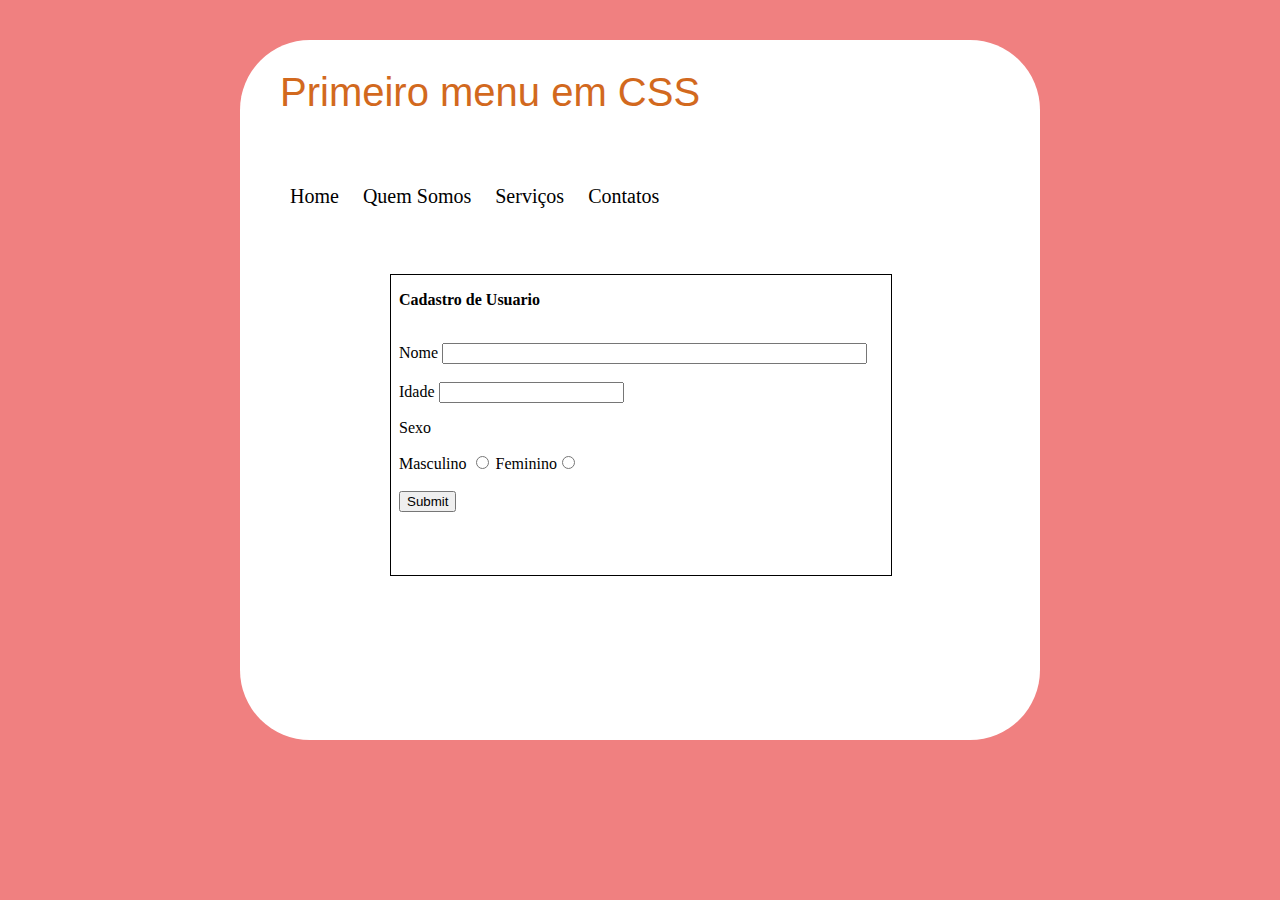
<file: iframes/index.html>
<!DOCTYPE html>
<html>
<head>
  <style type="text/css">body{background-color: #F08080}

p{
  font: 40px Arial, sans-serif;
  color: #D2691E;
  padding: 30px 40px;
}

.site{
  background-color: white;
  width: 800px;
  min-height: 700px;
  border-radius: 70px;
  margin: 10px auto;
  
}

.menu ul{
  padding-left: 10px;
}

.menu li{
  display: inline;
  font-size: 20px;
  padding: 10px;
  transition-duration: 3s;
  border-radius: 20px;
}

.menu li:hover{
  color: white;
  transition-duration: 1s;
  background-color: black;
}

.frames{
  background-color: white;
  width: 500px;
  height: 300px;
  margin-top: 50px;
  margin-left: 150px;
  border: 1px solid black;
  float: left;
}</style>


<title>Aula CSS</title>
<meta charset="UTF-8">
</head>
<body>
  <div class="site">
    <div class="conteudo">
      <p>Primeiro menu em CSS</p>
      <ul class="menu">
        <li>Home</li>
        <li>Quem Somos</li>
        <li>Serviços</li>
        <li>Contatos</li>
      </ul>
    </div>
     
    <div class="frames">
        <iframe src="form.html" frameborder="0" height="300" width="500" >

      </iframe>
      
      </div>
    
    
   </div>

  </body>
</html>
</file>
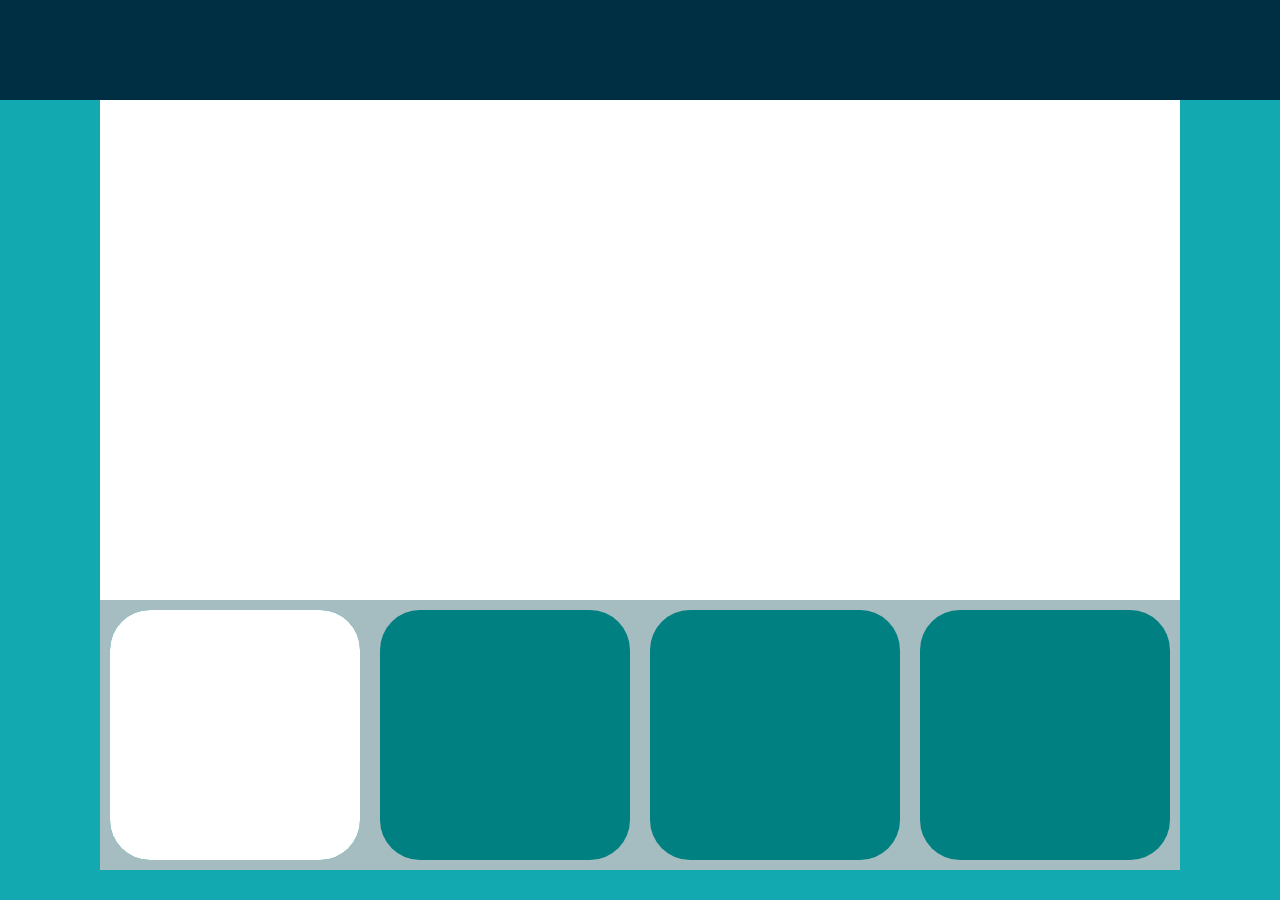
<file: trabalhandoFloat/index.html>
<!DOCTYPE html>
<html>
<head>
<title>Utilizando Float</title>
<link type="text/css" rel="stylesheet" href="css/style.css"/>
</head>
<body>
<!-- Start your code here -->

<p class="txt"></p>
 
<div class="menu"></div>
  
   <div class="pagina">
     <div class="slider"></div>
     <div class="bloco">
        <div class="img"></div>
        <div class="texto"></div>
     </div>
  <div class="bloco"></div>
  <div class="bloco"></div>
  <div class="bloco"></div>  
</div>
<!-- End your code here -->
<script type="text/javascript" src="js/script.js"></script>
</body>
</html>
</file>
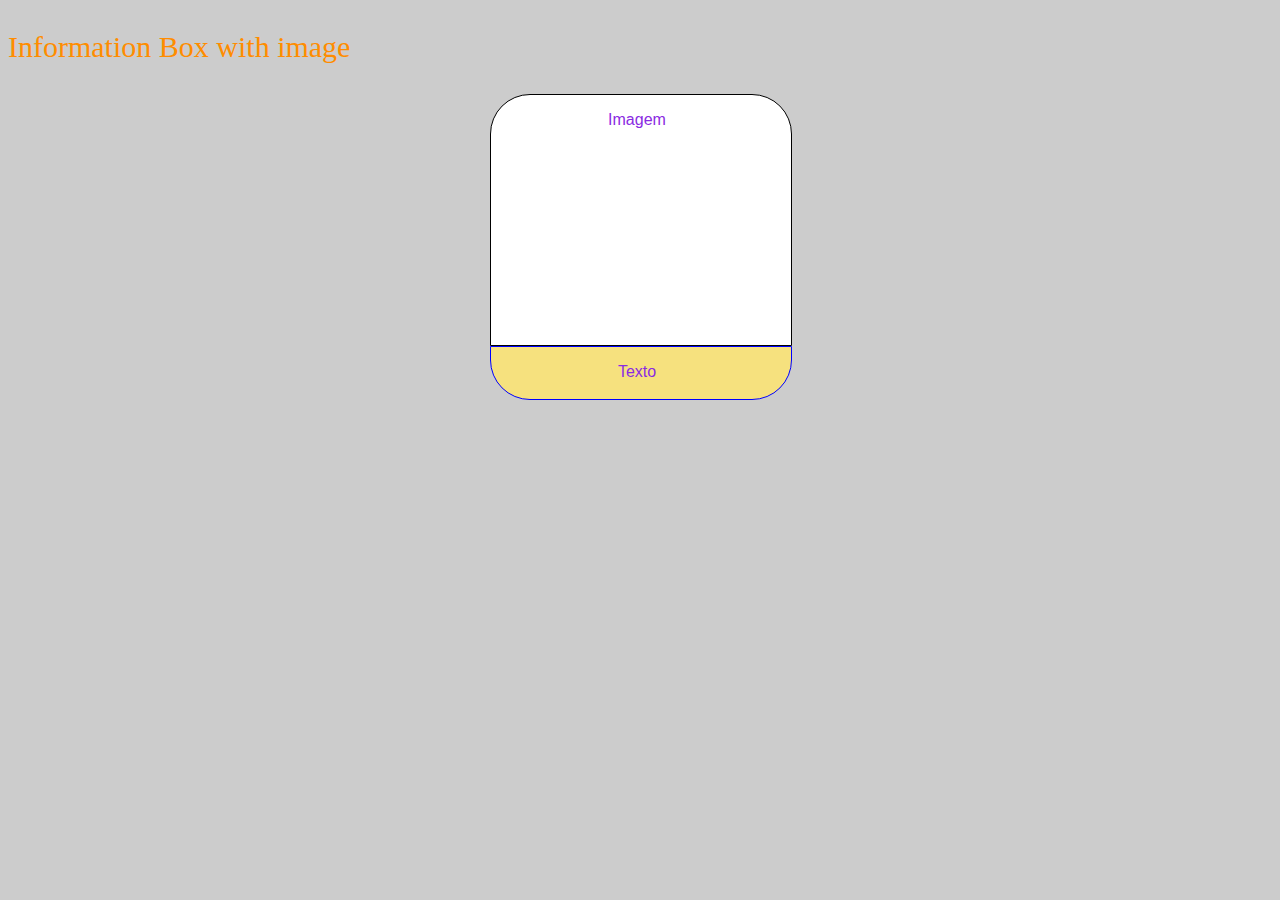
<file: BoxImage.html>
<!DOCTYPE html>
<html>
  <head>
    <title>HTML5, CSS3 and JavaScript demo</title>
    <style type="text/css">
      .lw { 
          font-size: 30px;
          color: #FF8C00;
          }
      body
      {
        background-color: #ccc;
      }
      .box
      {
        width: 300px;
        min-height: 300px;
        border-radius: 40px;
        margin: 0 auto;
      }
      
      .image
        {
        background-color: #fff;
        width: 300px;
        height:250px;
        border: 1px solid black;
        border-radius: 40px 40px 0 0;
        }
      .InfoText
        {
        background-color: #f6e17e;
        min-height: 50px;
        width: 300px;
        
        border: 1px solid blue;
        border-radius: 0 0 40px 40px;
        }
      
      .inf
        {
        width: 100px;
        height: 20px;
        text-align: center;
        margin-left: 32%;
        font-family: Arial, "Helvetica Neue", Helvetica, sans-serif;
        color: #8A2BE2;
        }
    </style>
  </head>
  <body>
      <p class="lw">Information Box with image</p>
      <div class="box">
        <div class="image">
         <p class="inf">Imagem</p>
        </div>
        <div class="InfoText">
          <p class="inf">Texto</p>
        </div>
      </div>
  </body>
</html>
</file>
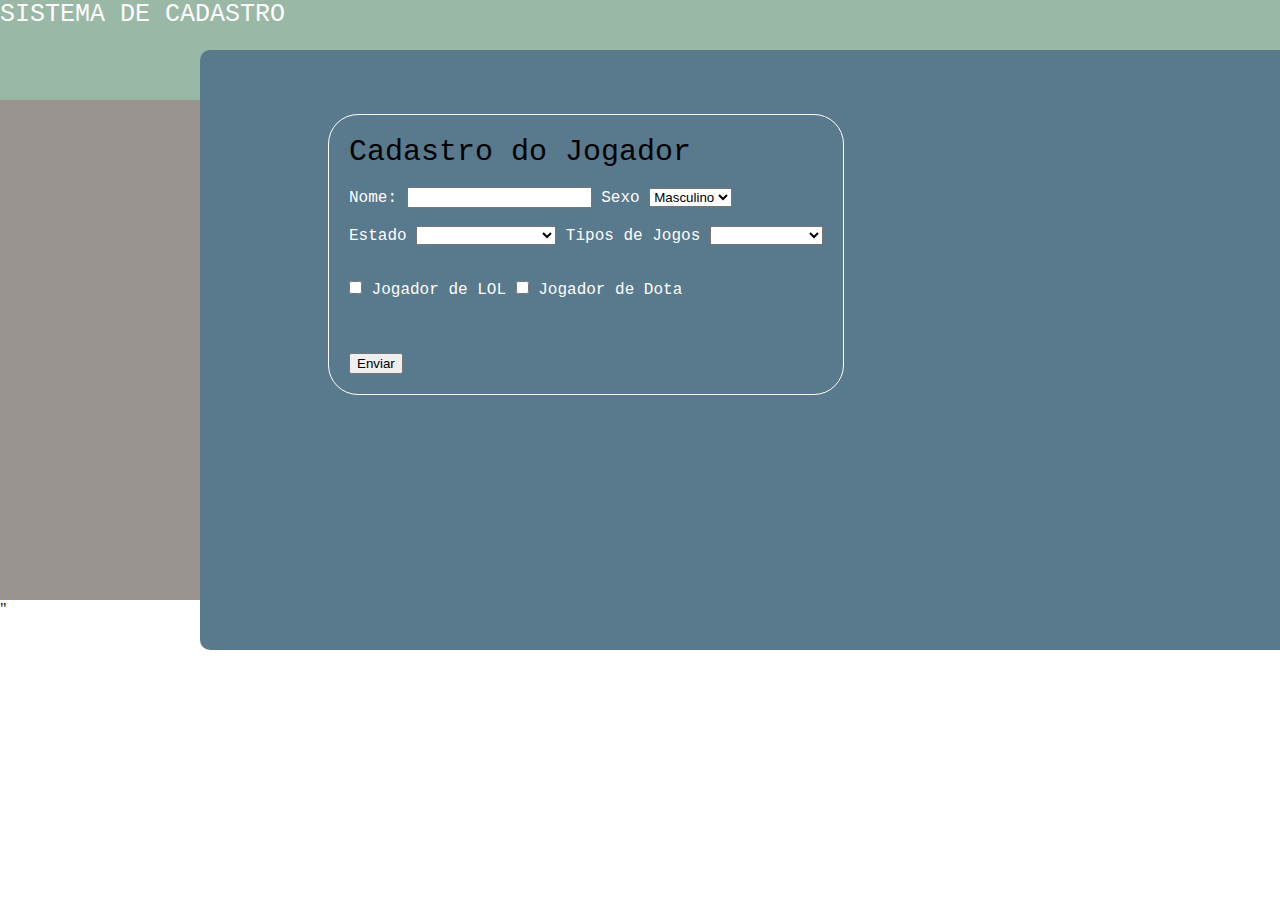
<file: FormHtmlCss.html>
<!DOCTYPE html>
<html>
<head><style type="text/css">*{margin: 0;}

.titulo{
  font-size: 30px;
  color: black;
  font:  Arial, sans-serif;
  transition-duration: 5s;
}
.titulo:hover{
  color: white;
  transition-duration: 2s;
}


.top{
  background-color: #99b8a5;
  height: 100px;
  font-family: "Andale Mono", AndaleMono, monospace;
  color: white;
  font-size: 25px;
}
.mid{
  background-color: #9a9491;
  height: 500px;
}
.formulario{
  background-color: #59798d;
  width:100%;
  height: 600px;
  position: absolute;
  top: 50px;
  left: 200px;
  border-radius: 10px;
}

.visual{
  font-family: "Andale Mono", AndaleMono, monospace;
  float: left;
  margin-left: 10%;
  margin-top: 5%;
  padding: 20px;
  border: 1px solid white;
  border-radius: 30px;
  color: #FFFFFF;
}</style>


<title>HTML5, CSS3 and JavaScript demo</title>
</head>
<body>
<!-- Start your code here -->

<div class="pagina">
	<div class="top">SISTEMA DE CADASTRO</div>
	<div class="mid"></div>"
</div>
  <div class="formulario">
    <div class="visual">
      <p class="titulo">Cadastro do Jogador</p>
 <form>
      <br>
       Nome:
      <input type="text" name="cadastro">
       
       Sexo 
       <select type="text" name="sexo">
          <option>Masculino</option>
          <option>Feminino</option>
   </select> <br> <br> 
Estado
<select type="text" name="estado"> 
    <option></option>
    <option>Acre</option> 
    <option>Alagoas</option> 
    <option>Amazonas</option> 
    <option>AmapÃ¡</option> 
    <option>Bahia</option> 
    <option>CearÃ¡</option> 
    <option>Distrito Federal</option> 
    <option>EspÃ­rito Santo</option> 
    <option>GoiÃ¡s</option> 
    <option>MaranhÃ£o</option> 
    <option>Mato Grosso</option> 
    <option>Mato Grosso do Sul</option> 
   </select>        
   
   Tipos de Jogos
   <select type="text" name="estado"> 
     <option></option> 
     <option>RPG</option> 
    <option>CORRIDA</option> 
    <option>AVENTURA</option> 
    <option>ARCADE</option> 
    <option>MULTIPLAYER</option> 
    <option>OUTROS</option> 
   </select><br><br><br>    
   
   <input type="checkbox" name="bike">     
   Jogador de LOL 
   <input type="checkbox" name="bike">     
   Jogador de Dota 
   <br><br><br><br>
   <input type="submit" value="Enviar">
 </form>
      

</body>
</html>
</file>
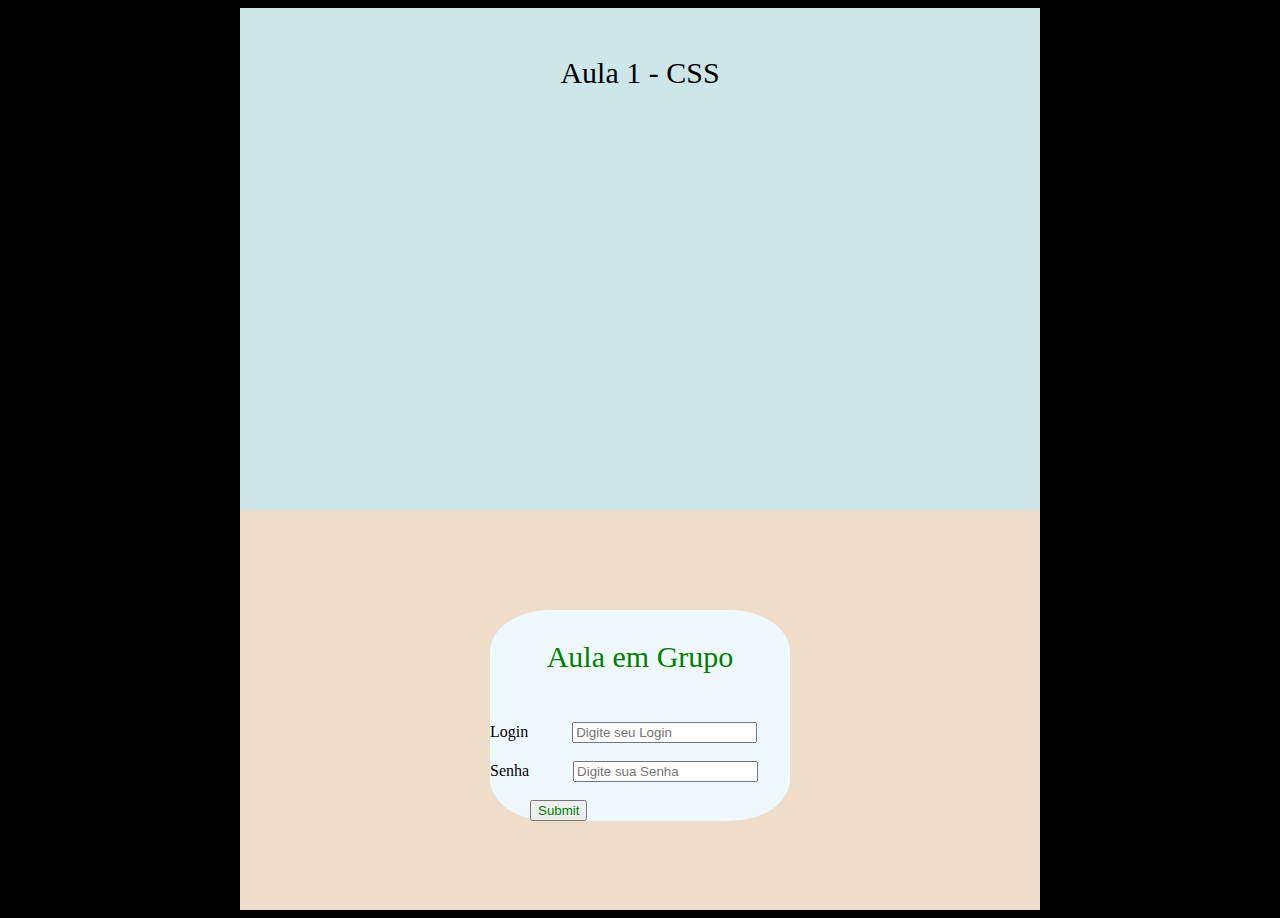
<file: inputs.html>
<!DOCTYPE html>
<html>
<head>
<title>Inputs Html/CSS </title>
<style type="text/css">.lw {
   font-size: 30px;
   text-align: center;
   width: 200px;
   margin-left: 300px; 
}
body{
  background-color: black;
}
.pagina{
  background-color: #cce6ea;
  width: 800px;
  min-height: 500px;
  margin: 5px auto;
}

.video{
  margin-left: 200px;
}

.conteudo{
  background-color: #eeddc9;
  height: 400px;
}

.login{
  background-color: #F0F8FF;
  width: 300px;
  
  float: left;
  
  border-radius: 20%;
  
  margin-top: 100px;
  margin-left: 250px;
}

.login p{
  text-align: center;
  color: green;
  font-size: 30px;
}

.login input{
  margin-left: 40px ;
  color: green;
}
</style>
</head>

<body>
<!-- Start your code here -->
  <div class="pagina">
    <br>
    <p class="lw">Aula 1 - CSS</p>
    <div class="video">
      <iframe width="400" height="350" src="https://www.youtube.com/embed/iZ1ucWosOww" frameborder="0" allowfullscreen=""></iframe>
      <br>
        <br>
      <br>
    </div>
   
    <div class="conteudo">
     <div class="login">
      <p>Aula em Grupo</p>
        <br>
          Login
          <input name="nome" maxlength="30" type="text" placeholder="Digite seu Login"><br>              <br> 
           Senha
          <input name="nome" maxlength="30" type="password" placeholder="Digite sua Senha">
       <br><br>
       <input type="submit">
       </div>
    </div>
    
  </div>
<!-- End your code here -->
</body>
</html>
</file>
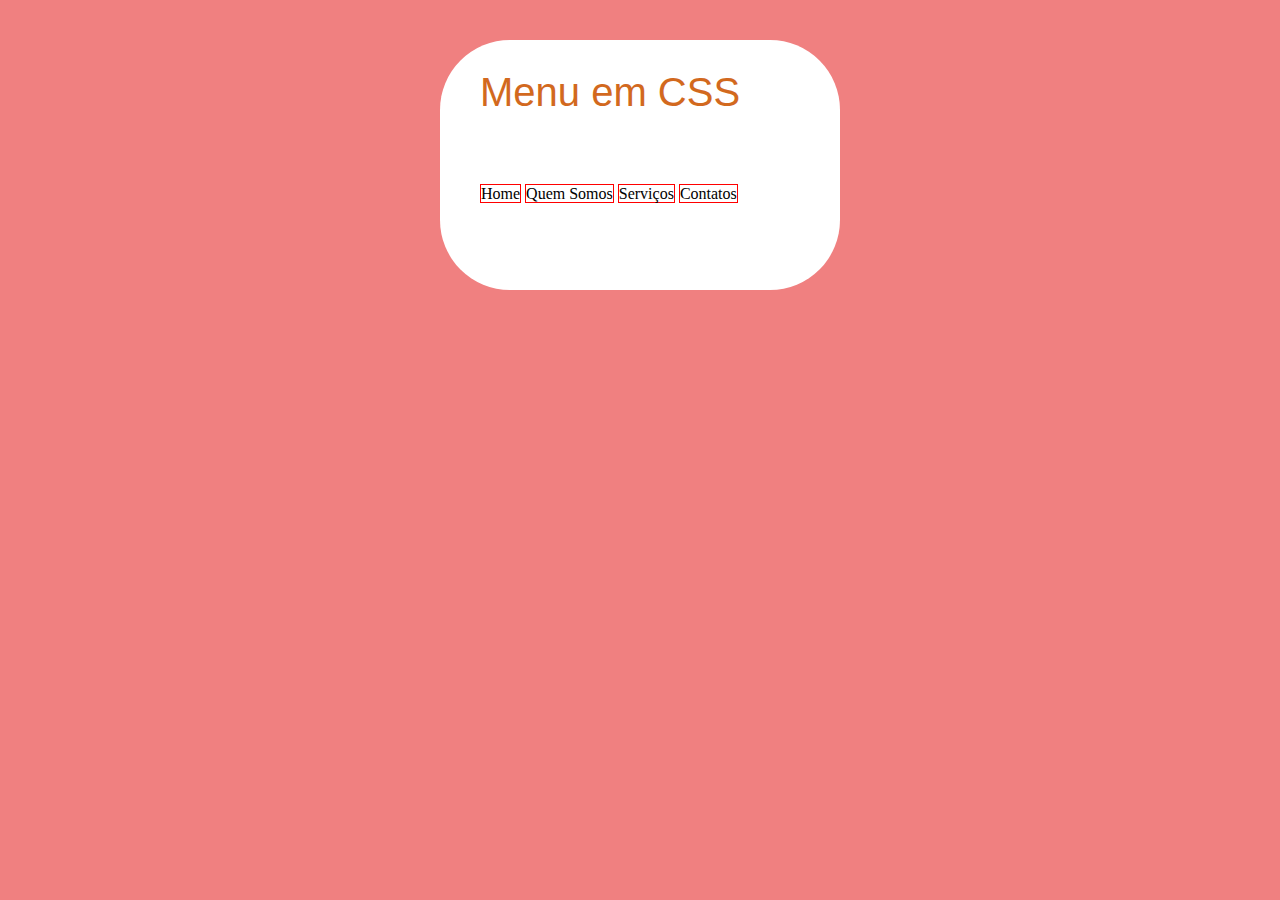
<file: menu1.html>
<!DOCTYPE html>
<html>
<head>
<title>Aula CSS</title>
<meta charset="UTF-8">
<style type="text/css">

body{background-color: #F08080}

p{
  font: 40px Arial, sans-serif;
  color: #D2691E;
  padding: 30px 40px; 
}
.site{
  background-color: white;
  width: 400px;
  height: 250px;
  border-radius: 70px;
  margin: 10px auto;
  
}

.menu ul{
  padding-left: 10px;
}

.menu li{  
  display: inline;
  border: 1px solid red;
  transition-duration: 4s;
}

.menu li:hover{
  color: white;
  background-color: #F08080;
  transition-duration: .5s;
  
}
  </style>
</head>
    <body>
      <div class="site">
        <div class="conteudo">
            <p>Menu em CSS</p>
              <ul class="menu">
                <li>Home</li>
                <li>Quem Somos</li>
                <li>Serviços</li>
                <li>Contatos</li>
             </ul>
        </div>
      </div>
    <body>
</html>
</file>
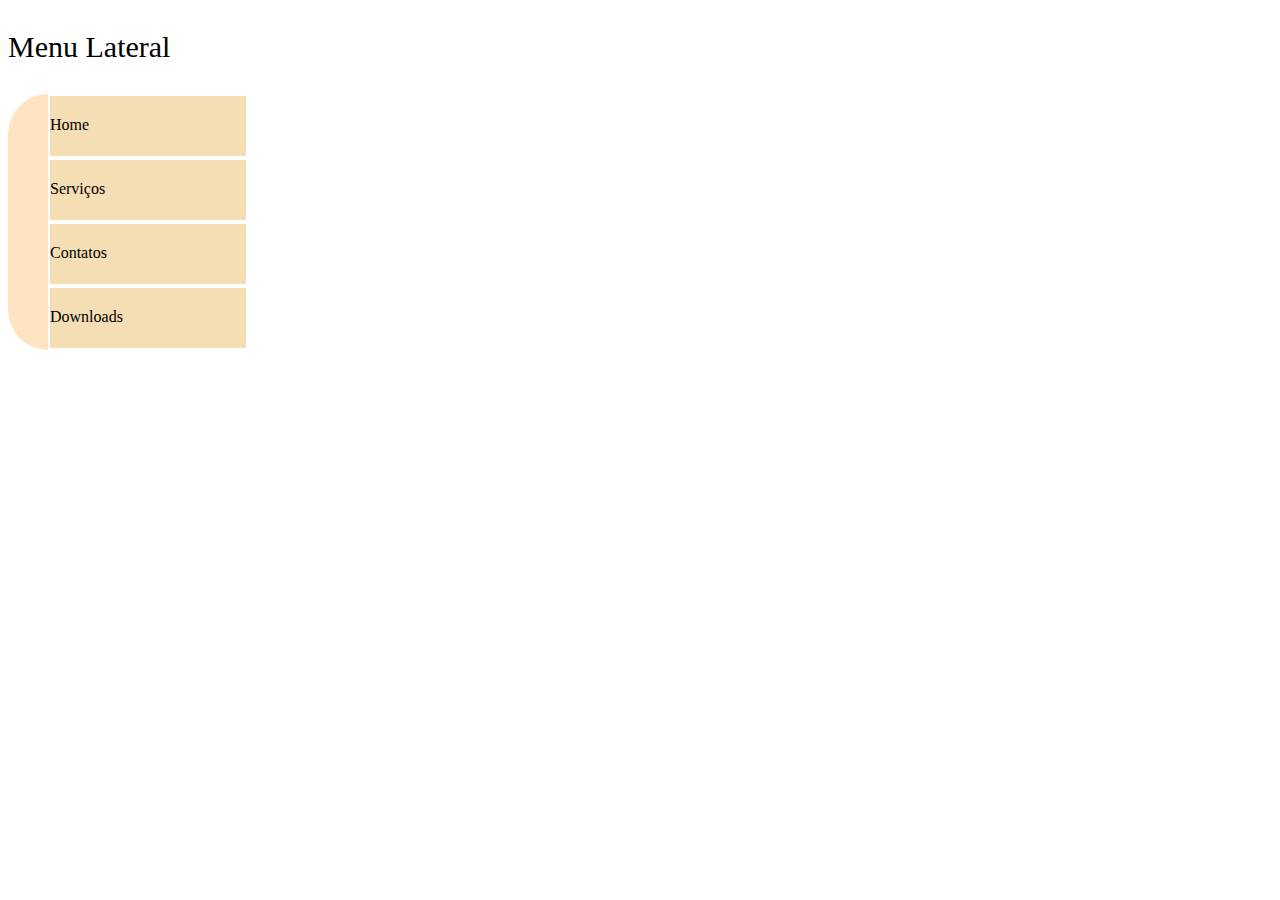
<file: menu2.html>
<!DOCTYPE html>
<html>
<head>
<title>Menu Lateral</title>
<style type="text/css">

.lw { font-size: 30px; }

.menu{
  background-color: #FFE4C4;
  border-radius: 40px;
  width: 200px;
}
.menu li{
  background-color: #F5DEB3;
  display: block;
  padding-top: 20px;
  height: 40px;
  border: 2px solid white;
  color: black;
  transition-duration: 1.5s;
}
.menu li:hover{
  background-color: #F0F8FF ;
  color: #9400D3;
  border-top:2px solid black;
  border-bottom: 2px solid black;
  transition-duration: 1s;
  transform: scale(1.05);
}</style>

</head>
<body>

<p class="lw">Menu Lateral</p>
  <ul class="menu">
    <li>Home</li>
    <li>Serviços</li>
    <li>Contatos</li>
    <li>Downloads</li>
  </ul>

</body>
</html>
</file>
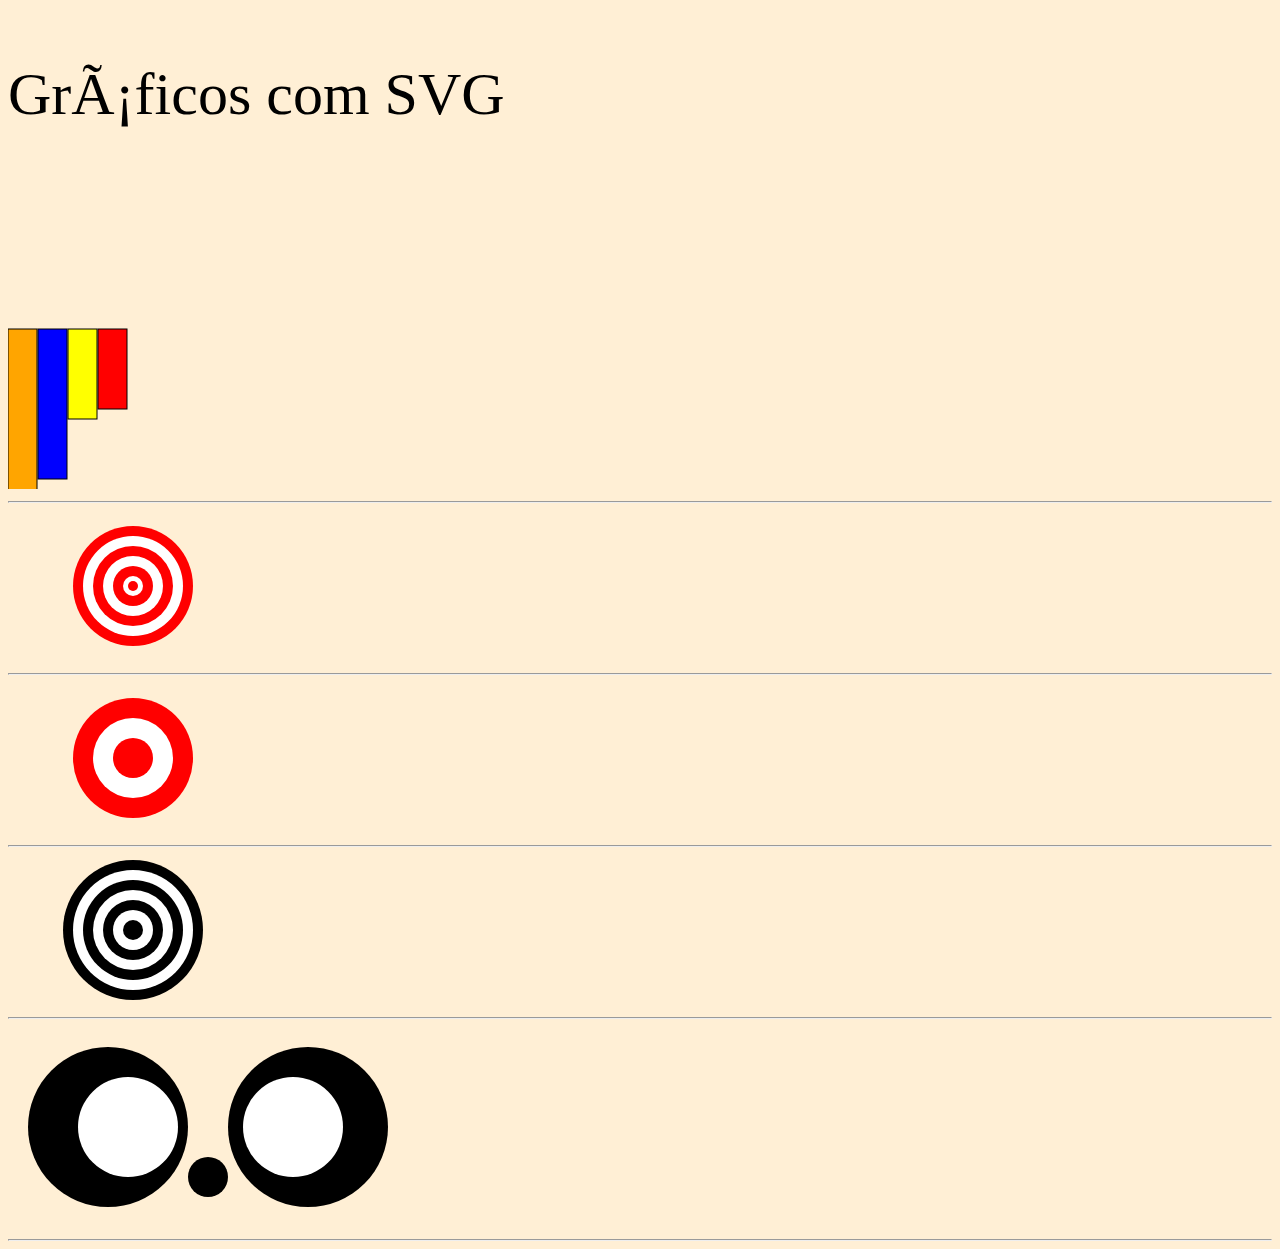
<file: TrabalhandoComSvg.html>
<!DOCTYPE html>
<html>
<head>
  <title>Trabalhando com SVG</title>
<style type="text/css">.lw { font-size: 60px; }

body{
  background-color: #FFEFD5;
}

.home{
  background-color: #ccc;
  height: 100px;
  width: 200px;
  border-radius: 15px;
  
}
.circulo1{
  background-image: linear-gradient(to right, white, purple);
}

.BrOrange{
  fill: orange;
  stroke: black;
}
.BrAzul{
  fill: blue;
  stroke: black;
}
.BrYellow{
  fill: yellow;
  stroke: black;
}

.BrRed{
  fill: red;
  stroke: black;
}</style>



</head>
<body>

  <p class="lw">GrÃ¡ficos com SVG</p>

  <svg height="300" width="200">
    <rect x="0" y="140" width="29" height="200" class="BrOrange"></rect>
   <rect x="30" y="140" width="29" height="150" class="BrAzul"></rect>
   <rect x="60" y="140" width="29" height="90" class="BrYellow"></rect>
    <rect x="90" y="140" width="29" height="80" class="BrRed"></rect>    
  </svg>
  
 <hr>
  <svg height="150" width="200">
   <circle cx="125" cy="75" r="60" fill="red"></circle>
    <circle cx="125" cy="75" r="50" fill="white"></circle>
    <circle cx="125" cy="75" r="40" fill="red"></circle>
    <circle cx="125" cy="75" r="30" fill="white"></circle>
    <circle cx="125" cy="75" r="20" fill="red"></circle>
    <circle cx="125" cy="75" r="10" fill="white"></circle>
    <circle cx="125" cy="75" r="5" fill="red"></circle>
  </svg>
 <hr> 
    <svg height="150" width="200">
   
      <circle cx="125" cy="75" r="60" fill="red"></circle>
      <circle cx="125" cy="75" r="40" fill="white"></circle>
      <circle cx="125" cy="75" r="20" fill="red"></circle>
  </svg>
  <hr>
  <svg height="150" width="200">
      <circle cx="125" cy="75" r="70" fill="black"></circle>
      <circle cx="125" cy="75" r="60" fill="white"></circle>
      <circle cx="125" cy="75" r="50" fill="black"></circle>
      <circle cx="125" cy="75" r="40" fill="white"></circle>
      <circle cx="125" cy="75" r="30" fill="black"></circle>
      <circle cx="125" cy="75" r="20" fill="white"></circle>
      <circle cx="125" cy="75" r="10" fill="black"></circle>
  </svg>
 <hr>

  <svg height="200" width="600">
    <circle cx="100" cy="100" r="80" class="circulo1"></circle>
    <circle cx="120" cy="100" r="50" class="circulo2" fill="white"></circle>

    <circle cx="300" cy="100" r="80" class="circulo1"></circle>
    <circle cx="285" cy="100" r="50" class="circulo2" fill="white"></circle>
    <circle cx="200" cy="150" r="20" class="circulo1"></circle>
  
  
  </svg>
  
<hr>
</body>
</html>
</file>
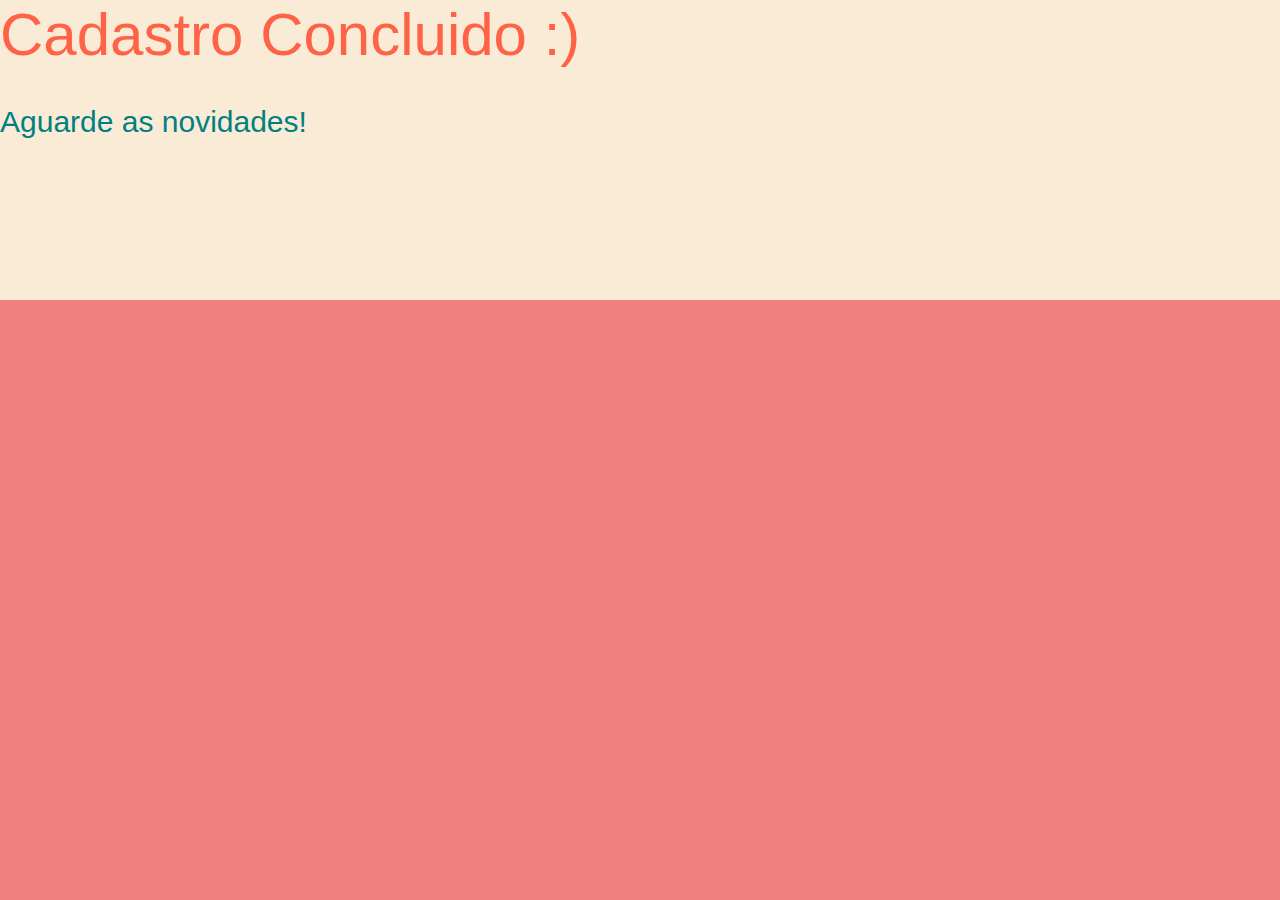
<file: iframes/confirma.html>
<!DOCTYPE html>
<html>
<head><style type="text/css">*{margin: 0;padding: 0;}

body{background-color: #F08080}


.letra{
  font-family: Arial, "Helvetica Neue", Helvetica, sans-serif;
  font-size: 60px;
  color: #FF6347;
}

.letra2{
  font-family: Arial, "Helvetica Neue", Helvetica, sans-serif;
  font-size: 30px;
  color: #008080;
}


.site{
  background-color: white;
  width: 800px;
  height: 500px;
}


.conteudo2{
  background-color: #FAEBD7;
  width: 100%;
  height: 300px;
}</style>


<title>Aula CSS</title>
<meta charset="UTF-8">
</head>
<body>
 <div class="pagina">
    <div class="conteudo2">
      <p class="letra">Cadastro Concluido :)</p>
      <br>
        <br>
      <p class="letra2">Aguarde as novidades!</p>
      </div>
  </div>  
 </body>
</html>
</file>
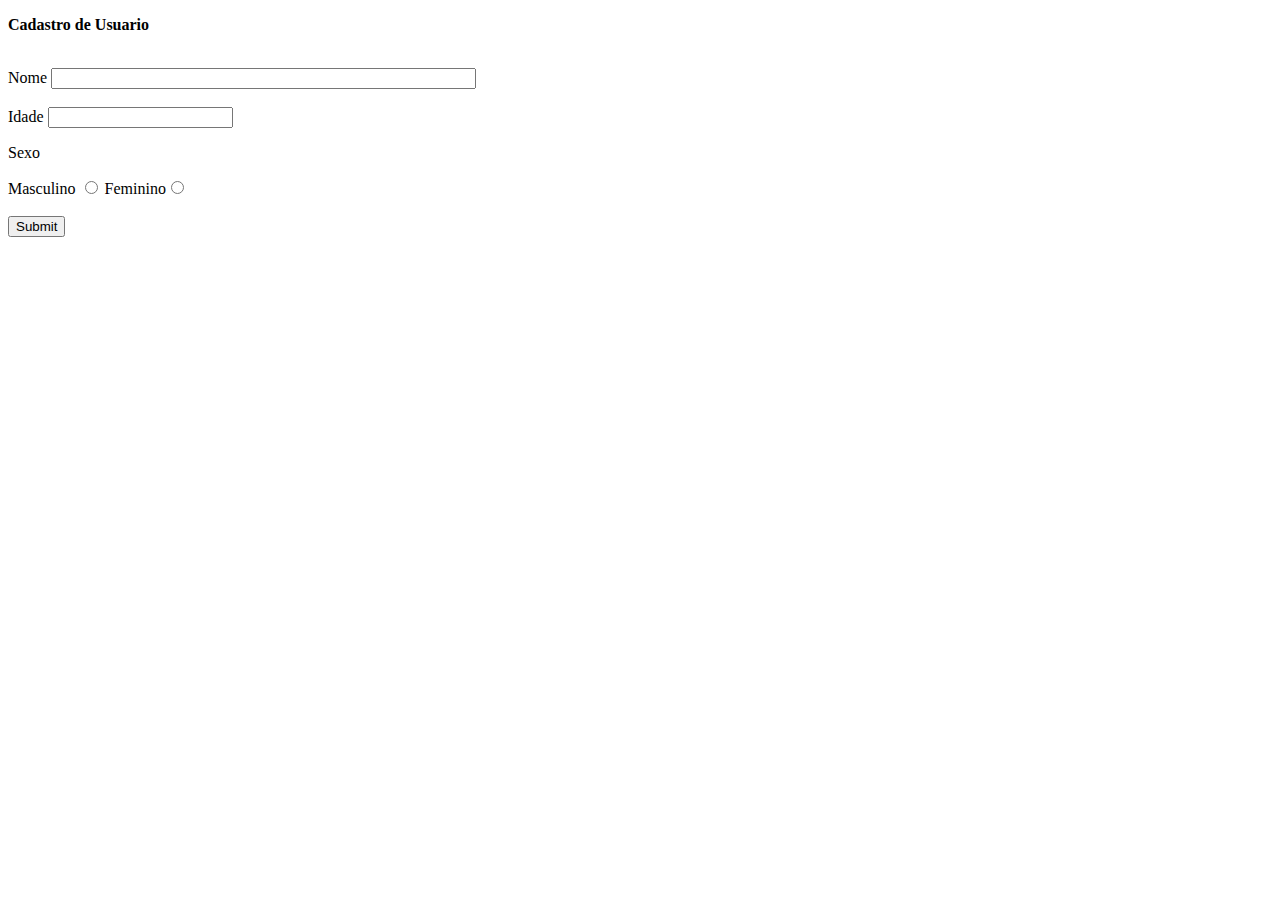
<file: iframes/form.html>
<!DOCTYPE html>
<html>
<head><style type="text/css"></style>


<title>HTML5, CSS3 and JavaScript demo</title>
</head>
<body>
<!-- Start your code here -->

  <form action="confirma.html">
  	<p><b>Cadastro de Usuario</b></p><br>
    Nome  <input type="text" size="50"><br><br>
    Idade <input type="number" size=""><br>
    <p>Sexo</p>
    Masculino <input value="m" type="radio" name="sexo"> 
      Feminino<input value="f" type="radio" name="sexo">
      <br><br>
      <input type="submit">


  </form>  

<!-- End your code here -->

 </body>
</html>
</file>
<file: trabalhandoFloat/css/style.css>
*{margin: 0;padding: 0;}
.txt { font-size: 60px; }

.menu{
  background-color: #002f43;
  width: 100%;
  height: 100px; 
}
body{
  background-color: #12a9b0;
}

.pagina{
  
  margin: 0 auto;
  display: table;
  min-height: 600px;
  background-color: #a5bdc1;
}
.slider{
  background-color: white;
  width: 100%;
  min-height: 500px;
  
}
.img{
  background-color: white;
  min-width: 50px;
  min-height: 200px;
  border-radius: 40px 40px 0 0;
  
}

.texto{
  background-color: white;
  min-width: 50px;
  min-height: 50px;
  border-radius: 0 0 40px 40px;
  
}

.bloco{
  background-color: #008080;
  width:  250px;
  height: 250px;
  float: left;
  margin: 10px;
  border-radius: 40px;
}
</file>
